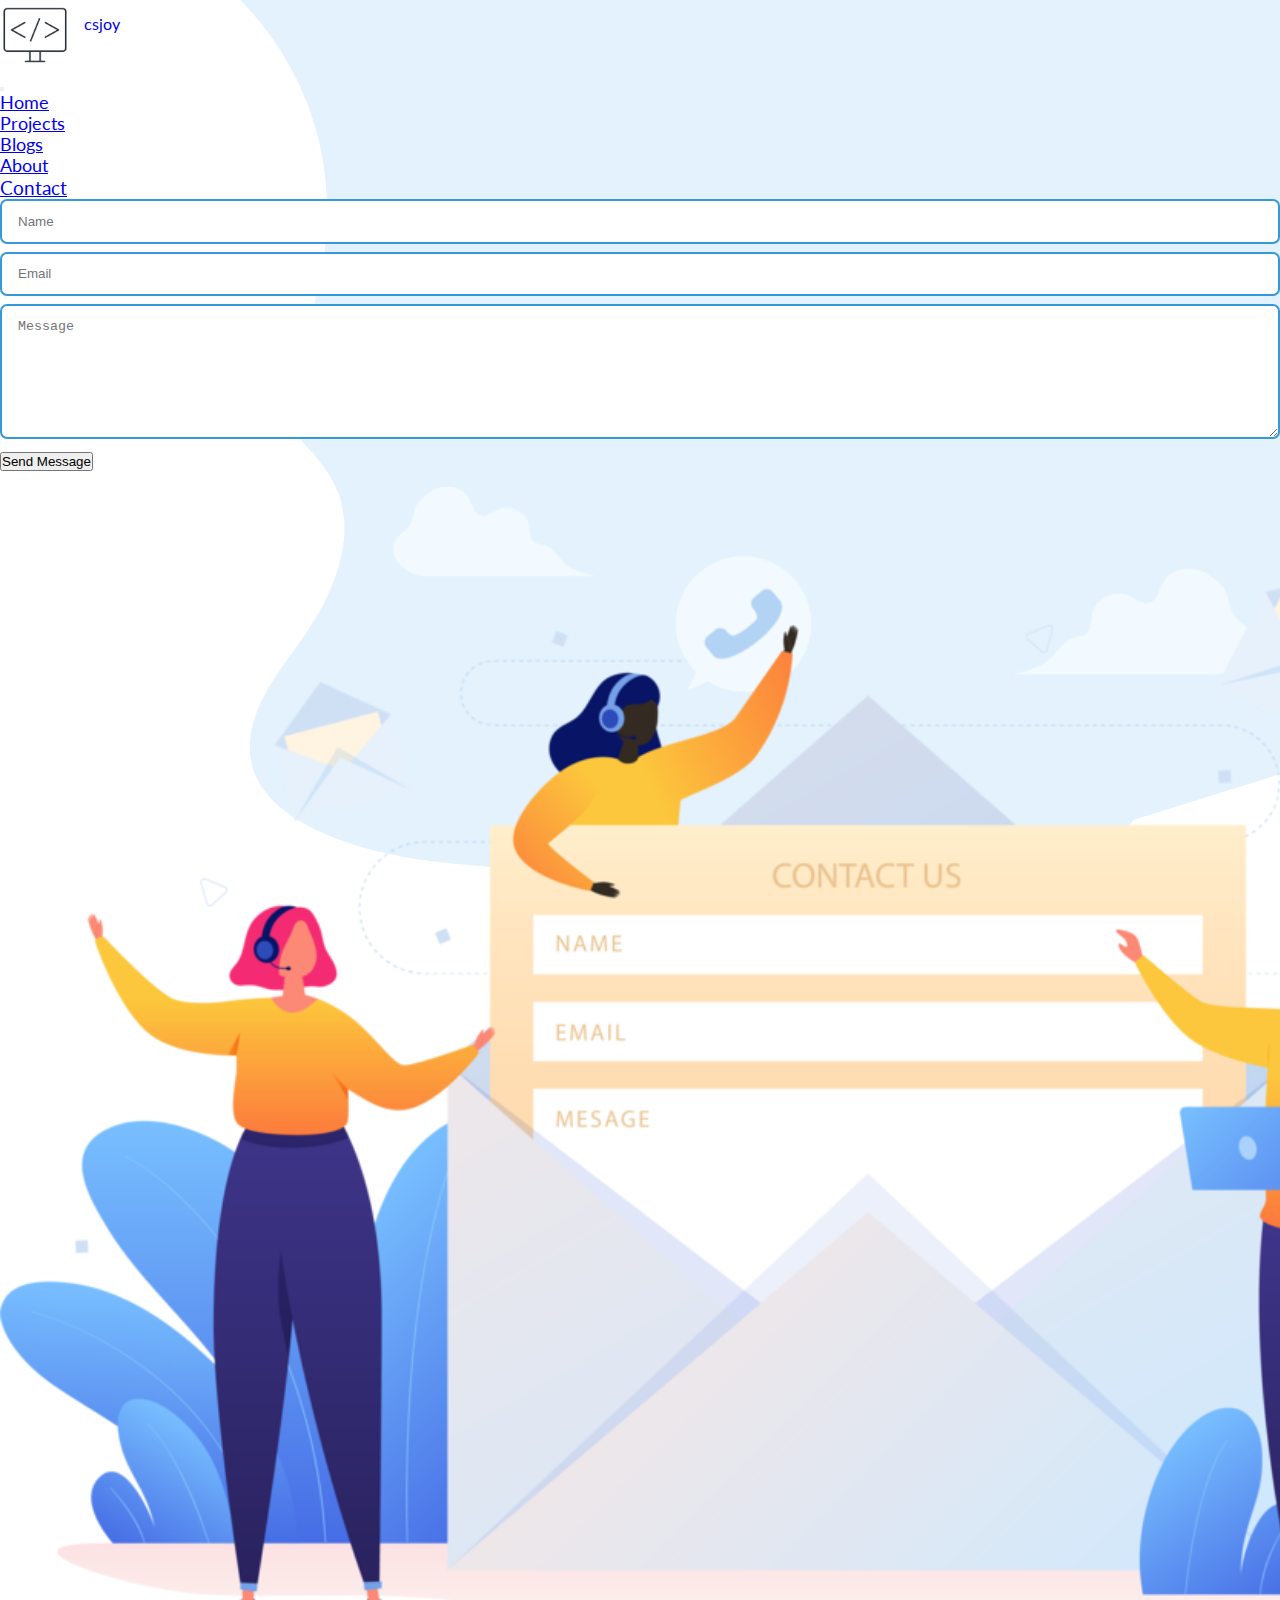
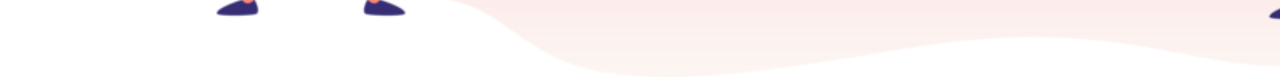
<file: contact.html>
<!DOCTYPE html>
<html lang="en">
<head>
  <meta charset="UTF-8">
  <meta http-equiv="X-UA-Compatible" content="IE=edge">
  <meta name="viewport" content="width=device-width, initial-scale=1.0">
  <link href="https://cdn.jsdelivr.net/npm/bootstrap@5.0.0-beta2/dist/css/bootstrap.min.css" rel="stylesheet" integrity="sha384-BmbxuPwQa2lc/FVzBcNJ7UAyJxM6wuqIj61tLrc4wSX0szH/Ev+nYRRuWlolflfl" crossorigin="anonymous">
  <script src="https://cdn.jsdelivr.net/npm/bootstrap@5.0.0-beta2/dist/js/bootstrap.bundle.min.js" integrity="sha384-b5kHyXgcpbZJO/tY9Ul7kGkf1S0CWuKcCD38l8YkeH8z8QjE0GmW1gYU5S9FOnJ0" crossorigin="anonymous"></script>
  <link rel="stylesheet" href="https://cdn.jsdelivr.net/npm/bootstrap-icons@1.4.0/font/bootstrap-icons.css">
  <link href="https://fonts.googleapis.com/css?family=Lato:100,300,400" rel="stylesheet" type="text/css">
  <link rel="stylesheet" type="text/css" href="style.css">
  <title>Contact</title>
</head>
<body>
  <div class="container">
    <nav class="navbar navbar-expand-lg navbar-light">
        <div class="container-fluid">
          <div class="float-start re">
            <a class="navbar-brand nav-link" href="#">
              <img src="logo.png" alt="logo" width="70" height="70" class="d-inline-block align-top">
              <span class="respan">csjoy</span>
            </a>
          </div>
          <div class="float-end">
            <button class="navbar-toggler" type="button" data-bs-toggle="collapse" data-bs-target="#navbarNav" aria-controls="navbarNav" aria-expanded="false" aria-label="Toggle navigation">
              <span class="navbar-toggler-icon"></span>
              </button>
              <div class="collapse navbar-collapse display-7" id="navbarNav">
                <ul class="navbar-nav">
                  <li class="nav-item">
                    <a class="nav-link" aria-current="page" href="index.html">Home</a>
                  </li>
                  <li class="nav-item">
                    <a class="nav-link" href="projects.html">Projects</a>
                  </li>
                  <li class="nav-item">
                    <a class="nav-link" href="blogs.html">Blogs</a>
                  </li>
                  <li class="nav-item">
                    <a class="nav-link" href="about.html">About</a>
                  </li>
                  <li class="nav-item">
                    <a class="nav-link active" href="contact.html" tabindex="-1" aria-disabled="true">Contact</a>
                  </li>
                </ul>
              </div>
          </div>
        </div>
      </nav>
      <div class="row justify-content-evenly pt-5">
        <div class="col-6 pt-5">
          <form id="form" action="">
            <div class="pb-4">
              <input type="text" name="name" id="name" placeholder="Name" class="formdeco" required>
              <span id="ne" class="vali"></span>
            </div>
            <div class="pb-4">
              <input type="email" name="email" id="email" placeholder="Email" class="formdeco" required>
              <span id="ee" class="vali"></span>
            </div>
            <div class="pb-4">
              <textarea type="text" name="message" id="message" placeholder="Message" rows="7" class="formdeco" required></textarea>
              <span id="me" class="vali"></span>
            </div>
            <button type="submit" class="btn btn-info" onsubmit="check()">Send Message</button>
          </form>
        </div>
        <div class="col-4">
          <div>
            <img src="contact.png" alt="freelancer_image" class="contactme">
          </div>
        </div>
      </div>
  </div>
  <script src="script.js"></script>
</body>
</html>
</file>
<file: style.css>
*,
*::after,
*::before {
    margin: 0;
    padding: 0;
    box-sizing: inherit;
}

html {
    font-family: "Lato", sans-serif;
    text-rendering: optimizeLegibility;
    background-color: white;
}

body {
    background-image: url(overlay.png);
    background-size: contain;
    background-repeat: no-repeat;
    background-position: right top;
    height: 100vh;
}

.display-7 {
    font-size: 1.1rem;
}

.active {
    font-size: 110%;
}

.freelancer {
    display: block;
    margin-left: auto;
    margin-right: auto;
    width: 100%;
}

.display-1 {
    font-weight: 500;
}

.re {
    position: relative;
}

.respan {
    position: absolute;
    padding-top: 0.9rem;
    padding-left: 0.9rem
}

.formdeco {
    width: 100%;
    box-sizing: border-box;
    border: 2px solid #3498db;
    padding: 0.8rem 1rem;
    border-radius: 7px;
    margin-bottom: 0.5rem;
    transition: all 0.3s ease 0s;
}
.formdeco:focus {
    outline: none;
}

.formdeco1 {
    width: 100%;
    box-sizing: border-box;
    border: 2px solid #e74c3c;
    padding: 0.8rem 1rem;
    border-radius: 7px;
    margin-bottom: 0.5rem;
    transition: all 0.3s ease 0s;
}

.formdeco1:focus {
    outline: none;
}

.vali {
    color:  #e74c3c;
}

.contactme {
    display: block;
    width: 120%;
    margin-top: 1rem;
}
</file>
